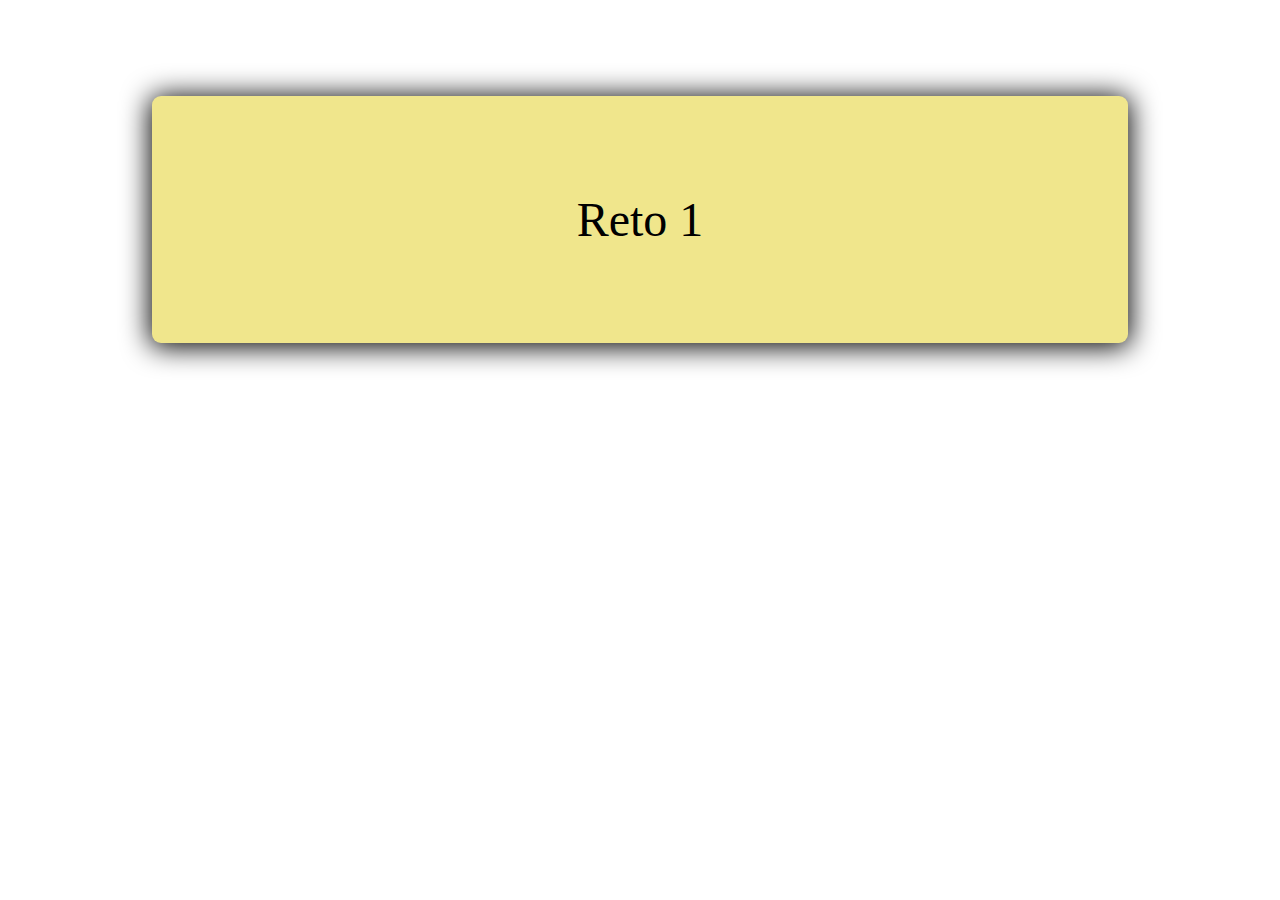
<file: Reto 1/index.html>
<!DOCTYPE html>
<html lang="es">
<head>
    <meta charset="UTF-8">
    <meta http-equiv="X-UA-Compatible" content="IE=edge">
    <meta name="viewport" content="width=device-width, initial-scale=1.0">
    <title>Reto 1</title>
    <link rel="stylesheet" href="./css/style.css">
    <script src="./js/script.js"></script>
</head>
<body>
    <p>Reto 1</p>
</body>
</html>
</file>
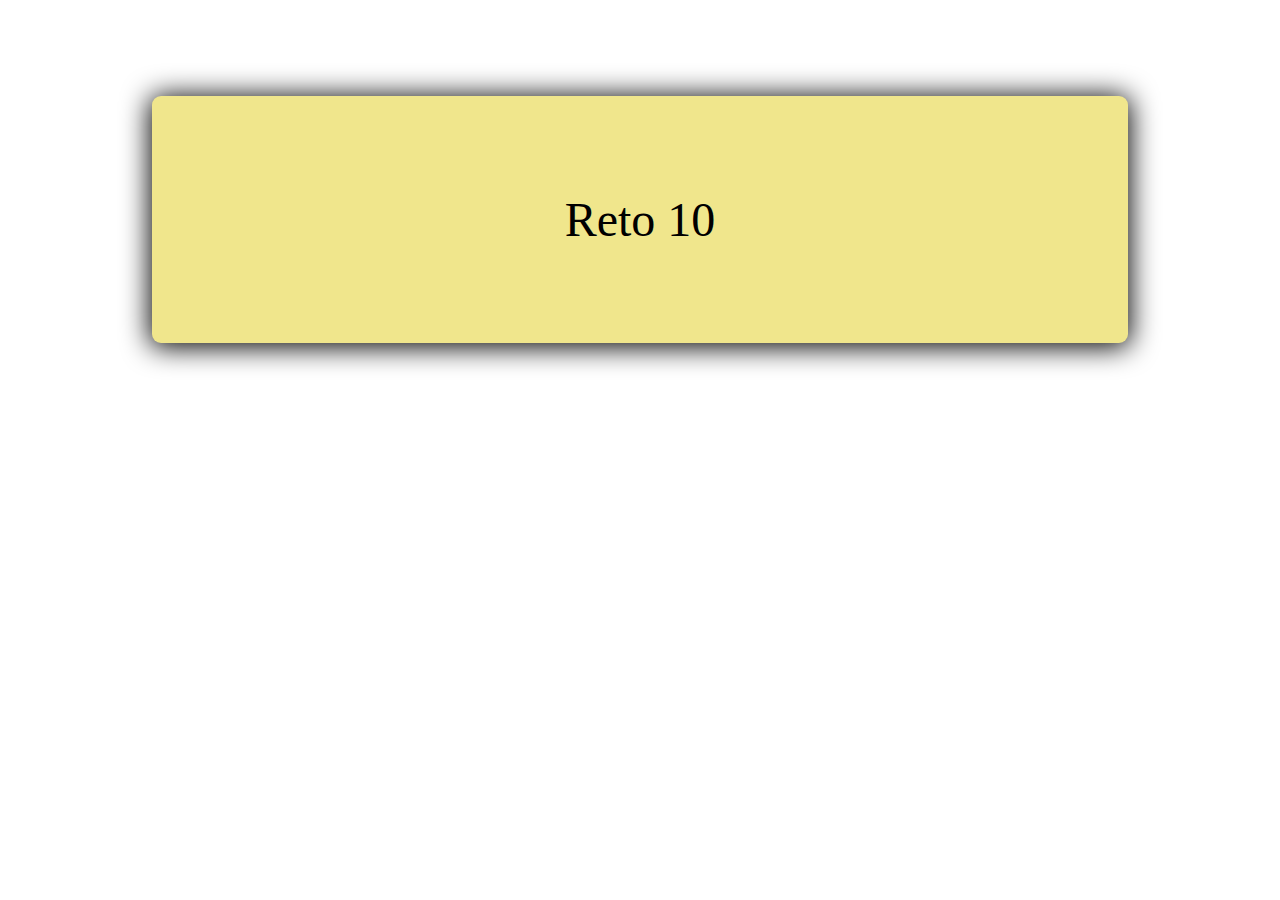
<file: Reto 10/index.html>
<!DOCTYPE html>
<html lang="es">
<head>
    <meta charset="UTF-8">
    <meta http-equiv="X-UA-Compatible" content="IE=edge">
    <meta name="viewport" content="width=device-width, initial-scale=1.0">
    <title>Reto 10</title>
    <link rel="stylesheet" href="./css/style.css">
    <script src="./js/script.js"></script>
</head>
<body>
    <p>Reto 10</p>
</body>
</html>
</file>
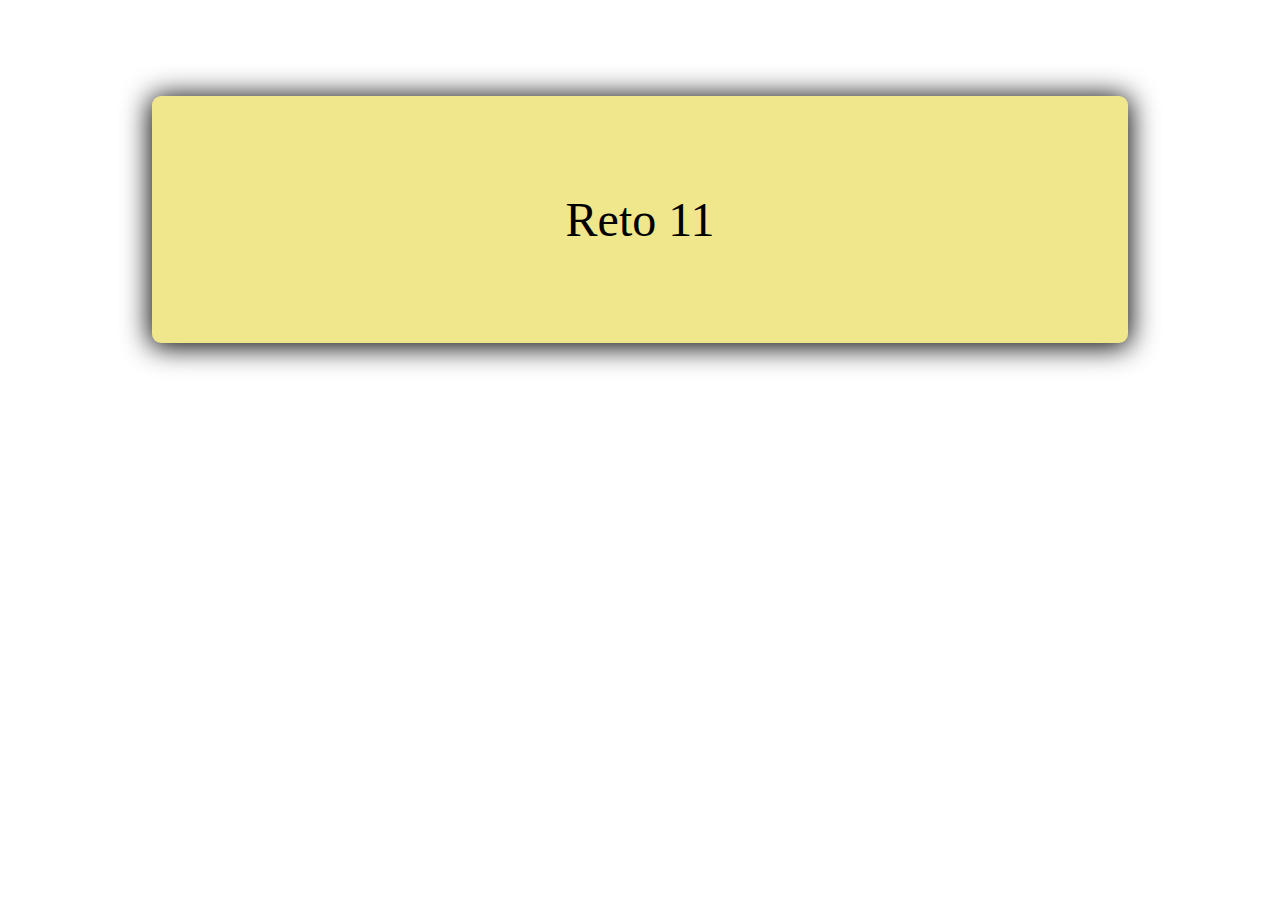
<file: Reto 11/index.html>
<!DOCTYPE html>
<html lang="es">
<head>
    <meta charset="UTF-8">
    <meta http-equiv="X-UA-Compatible" content="IE=edge">
    <meta name="viewport" content="width=device-width, initial-scale=1.0">
    <title>Reto 11</title>
    <link rel="stylesheet" href="./css/style.css">
    <script src="./js/script.js"></script>
</head>
<body>
    <p>Reto 11</p>
</body>
</html>
</file>
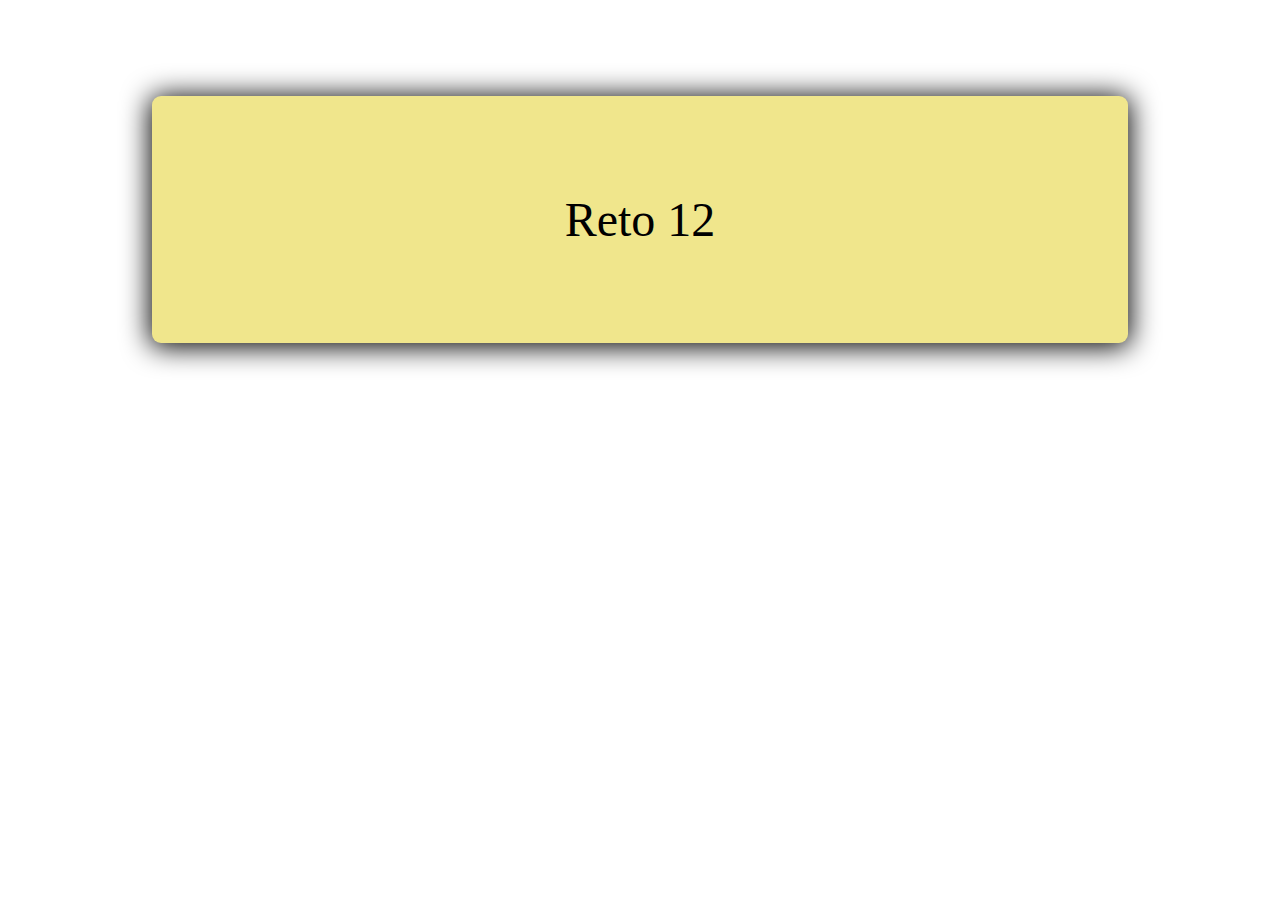
<file: Reto 12/index.html>
<!DOCTYPE html>
<html lang="es">
<head>
    <meta charset="UTF-8">
    <meta http-equiv="X-UA-Compatible" content="IE=edge">
    <meta name="viewport" content="width=device-width, initial-scale=1.0">
    <title>Reto 12</title>
    <link rel="stylesheet" href="./css/style.css">
    <script src="./js/script.js"></script>
</head>
<body>
    <p>Reto 12</p>
</body>
</html>
</file>
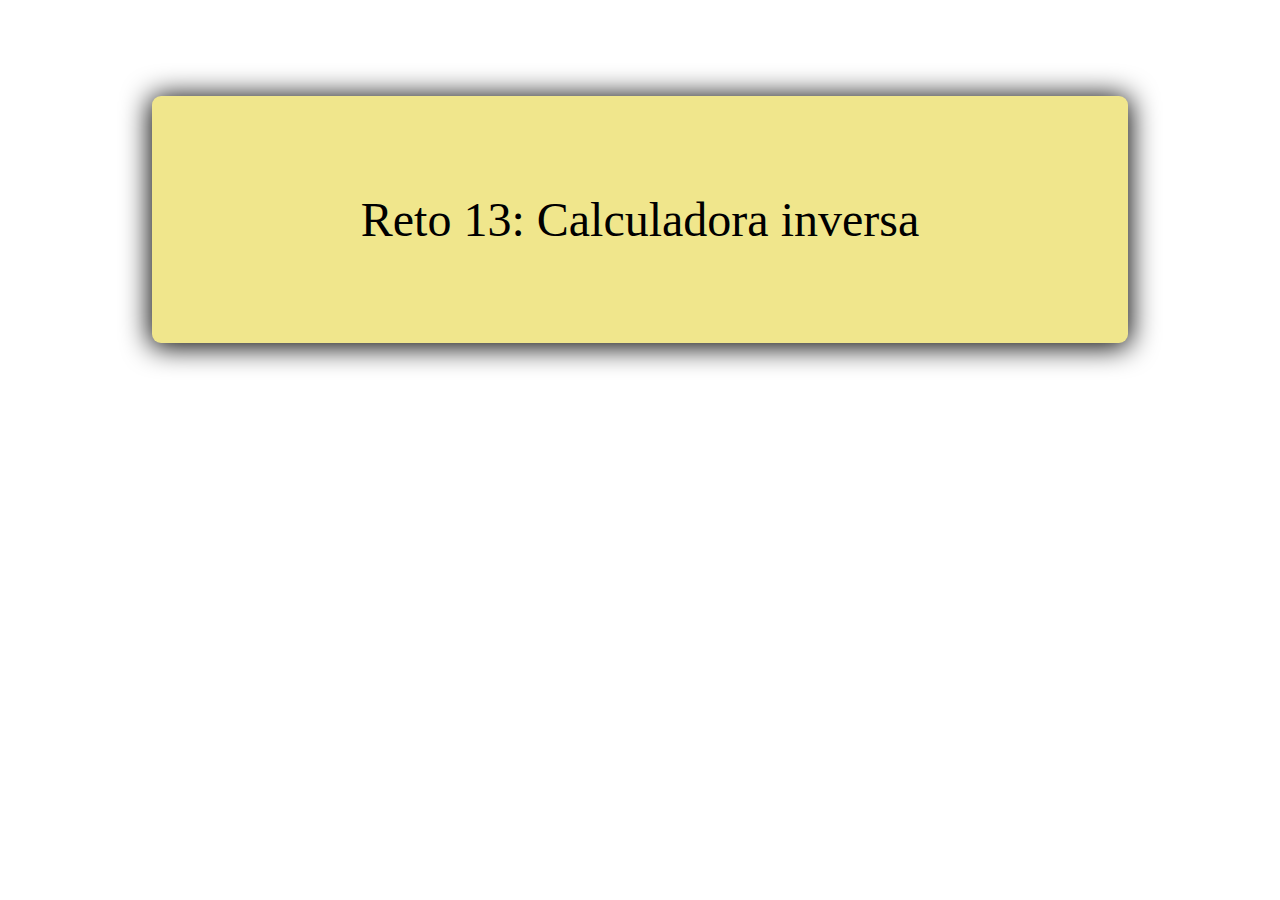
<file: Reto 13/index.html>
<!DOCTYPE html>
<html lang="es">
<head>
    <meta charset="UTF-8">
    <meta http-equiv="X-UA-Compatible" content="IE=edge">
    <meta name="viewport" content="width=device-width, initial-scale=1.0">
    <title>Calculadora Inversa</title>
    <link rel="stylesheet" href="./css/style.css">
    <script src="./js/script.js"></script>
</head>
<body>
    <p>Reto 13: Calculadora inversa</p>
</body>
</html>
</file>
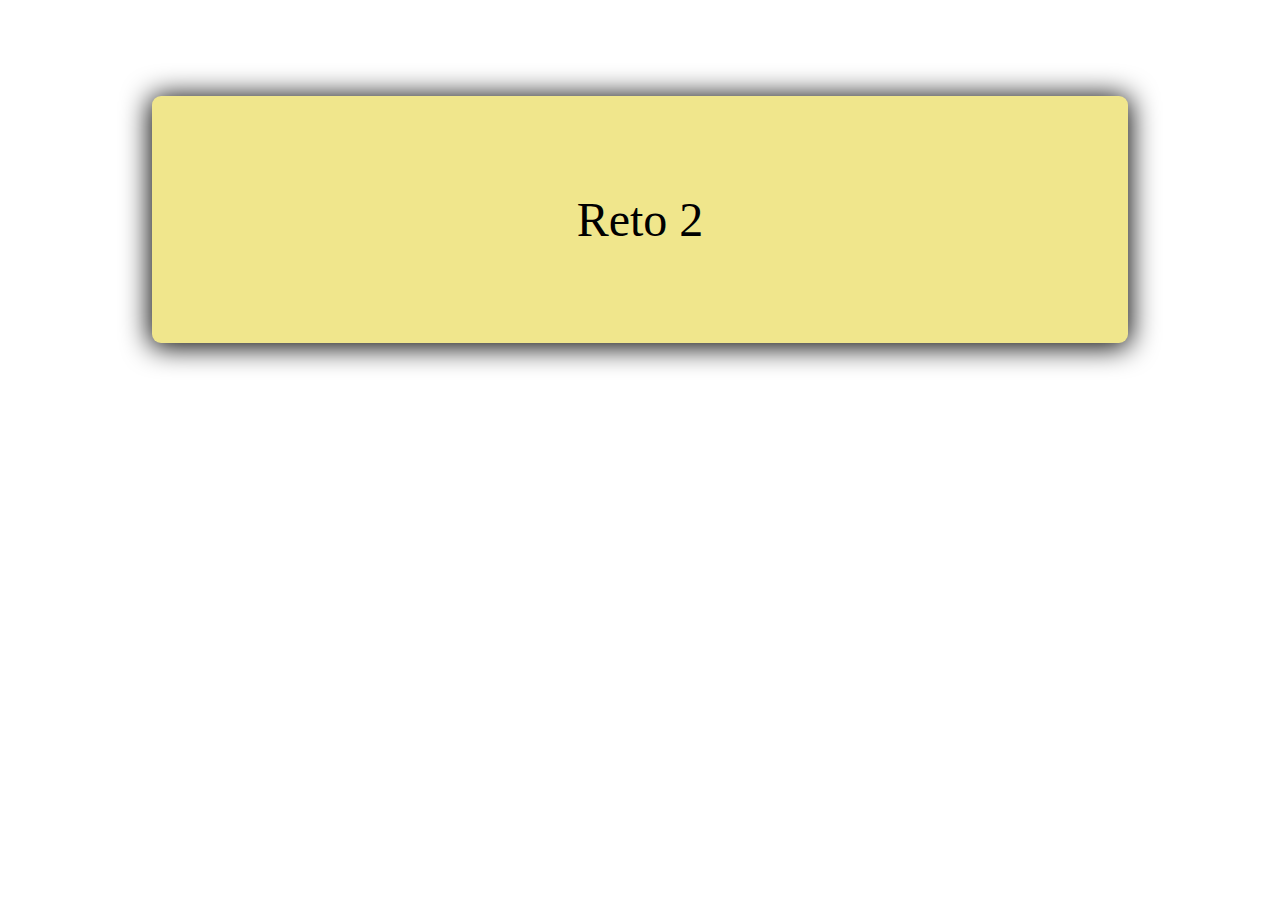
<file: Reto 2/index.html>
<!DOCTYPE html>
<html lang="es">
<head>
    <meta charset="UTF-8">
    <meta http-equiv="X-UA-Compatible" content="IE=edge">
    <meta name="viewport" content="width=device-width, initial-scale=1.0">
    <title>Reto 2</title>
    <link rel="stylesheet" href="./css/style.css">
    <script src="./js/script.js"></script>
</head>
<body>
    <p>Reto 2</p>
</body>
</html>
</file>
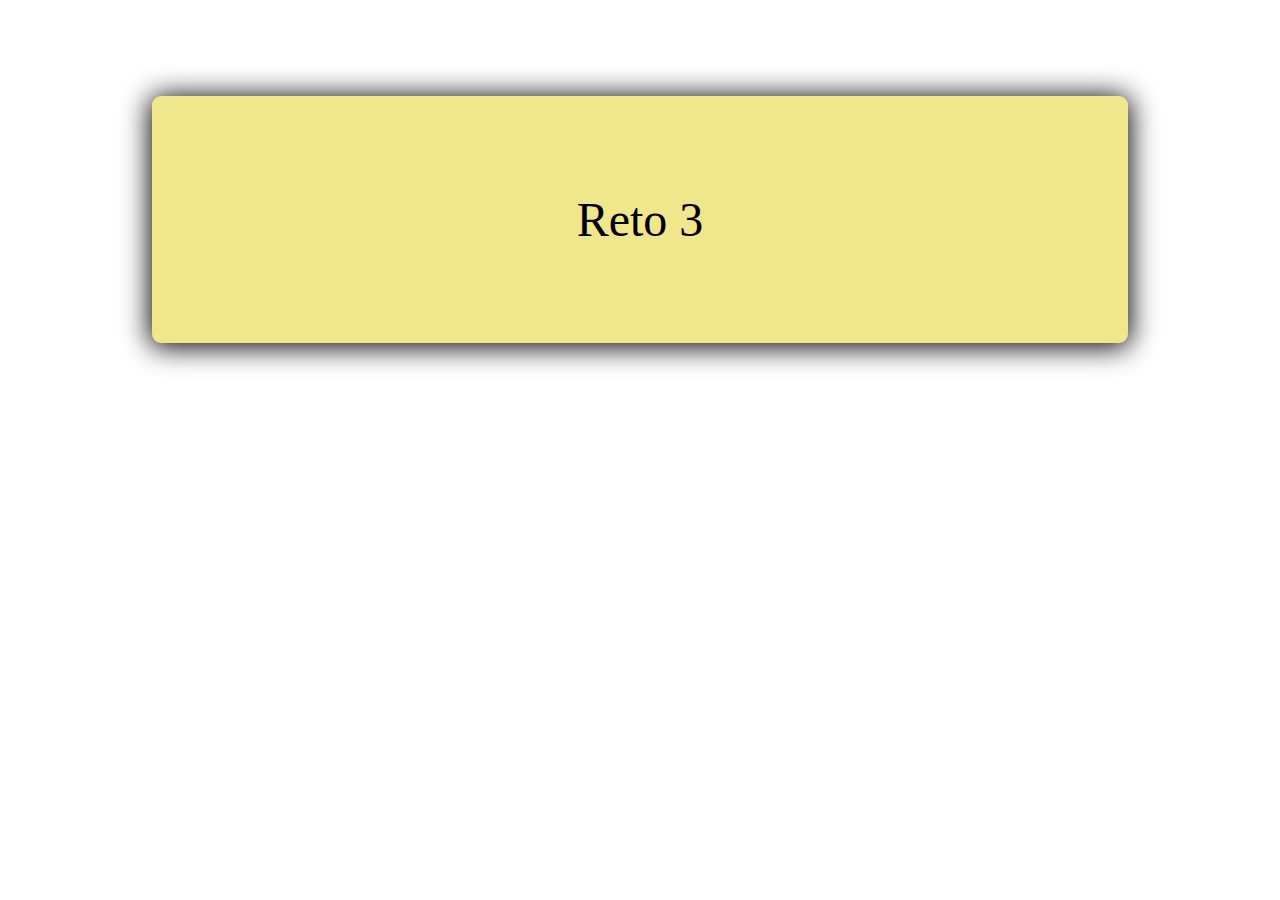
<file: Reto 3/index.html>
<!DOCTYPE html>
<html lang="es">
<head>
    <meta charset="UTF-8">
    <meta http-equiv="X-UA-Compatible" content="IE=edge">
    <meta name="viewport" content="width=device-width, initial-scale=1.0">
    <title>Reto 1</title>
    <link rel="stylesheet" href="./css/style.css">
    <script src="./js/script.js"></script>
</head>
<body>
    <p>Reto 3</p>
</body>
</html>
</file>
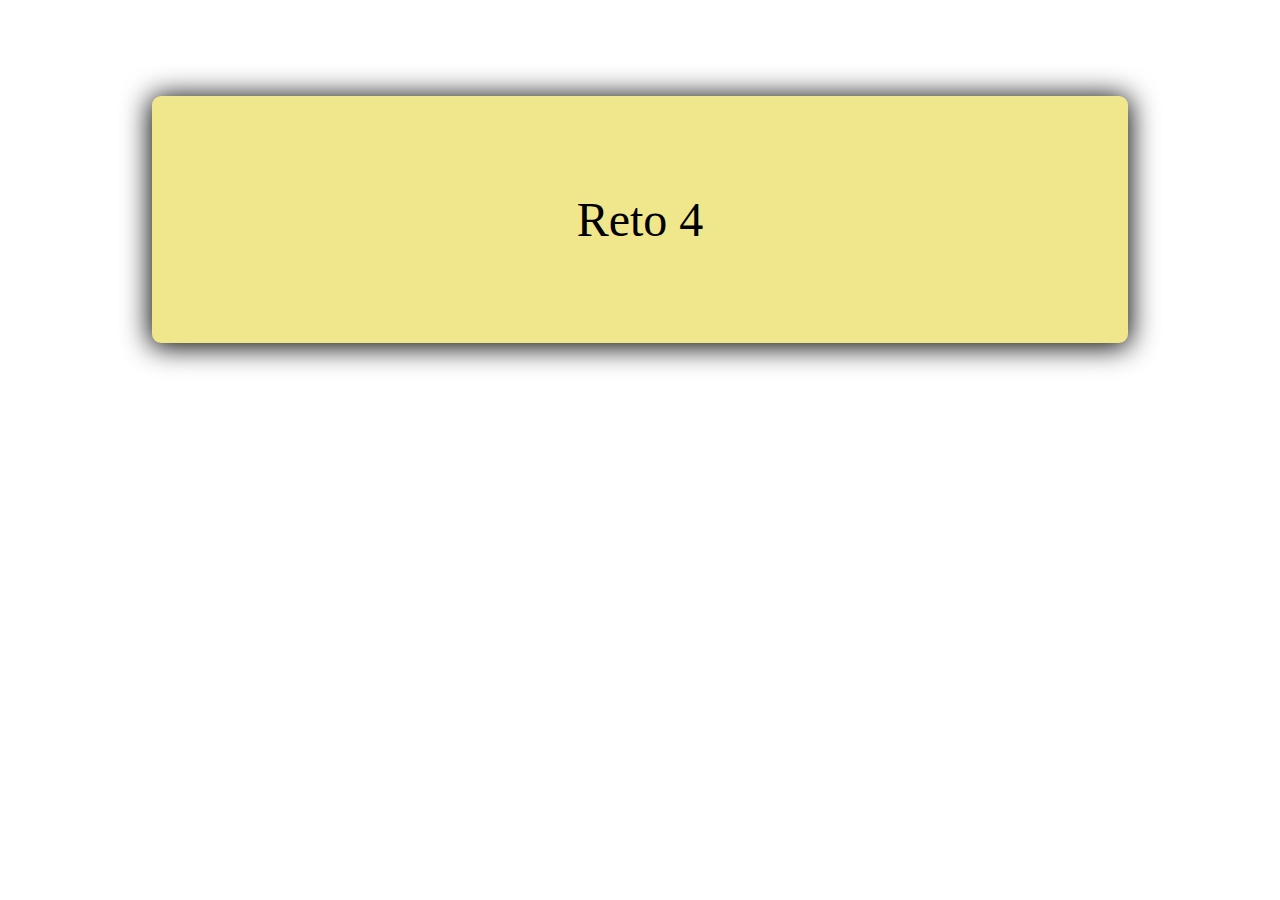
<file: Reto 4/index.html>
<!DOCTYPE html>
<html lang="es">
<head>
    <meta charset="UTF-8">
    <meta http-equiv="X-UA-Compatible" content="IE=edge">
    <meta name="viewport" content="width=device-width, initial-scale=1.0">
    <title>Reto 4</title>
    <link rel="stylesheet" href="./css/style.css">
    <script src="./js/script.js"></script>
</head>
<body>
    <p>Reto 4</p>
</body>
</html>
</file>
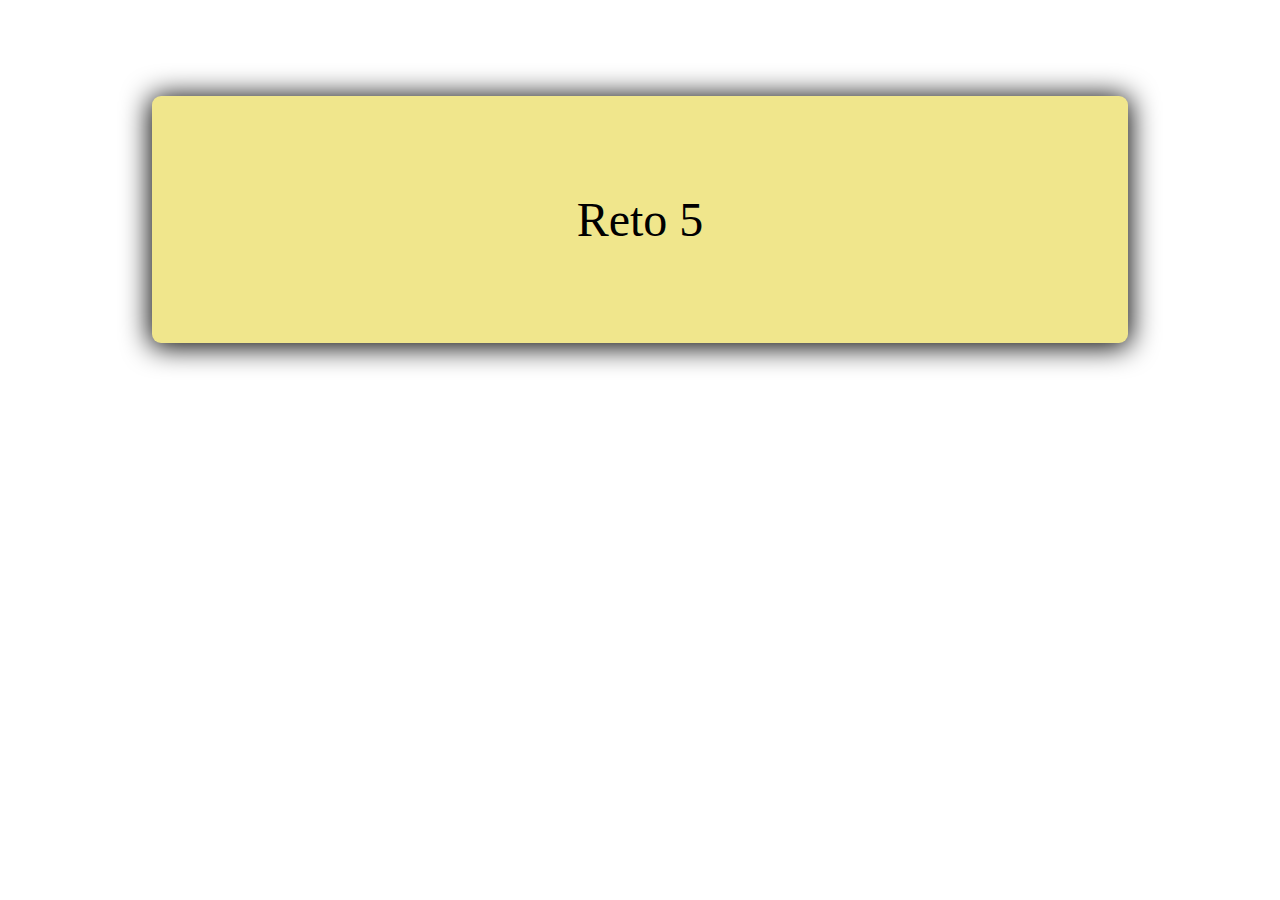
<file: Reto 5/index.html>
<!DOCTYPE html>
<html lang="es">
<head>
    <meta charset="UTF-8">
    <meta http-equiv="X-UA-Compatible" content="IE=edge">
    <meta name="viewport" content="width=device-width, initial-scale=1.0">
    <title>Reto 5</title>
    <link rel="stylesheet" href="./css/style.css">
    <script src="./js/script.js"></script>
</head>
<body>
    <p>Reto 5</p>
</body>
</html>
</file>
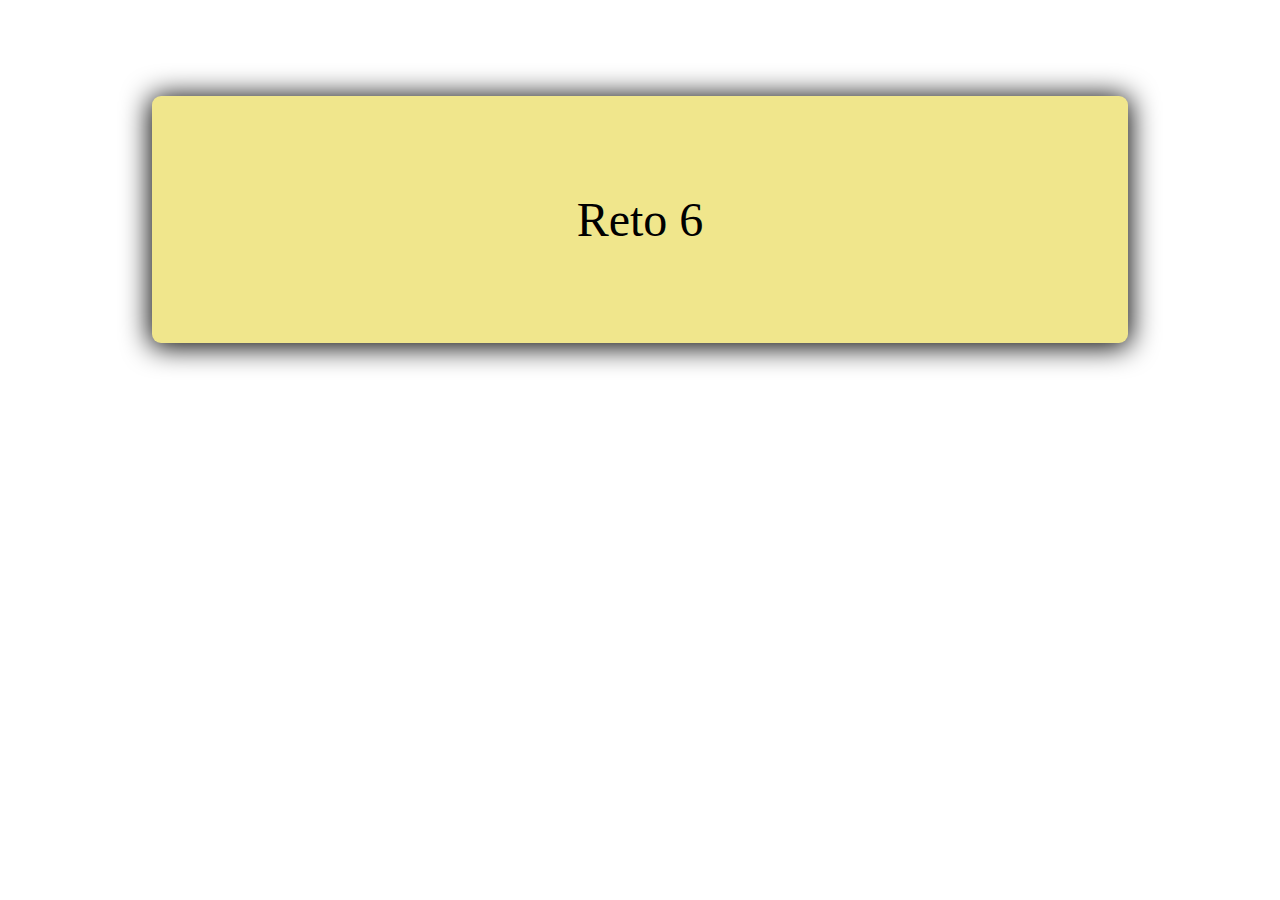
<file: Reto 6/index.html>
<!DOCTYPE html>
<html lang="es">
<head>
    <meta charset="UTF-8">
    <meta http-equiv="X-UA-Compatible" content="IE=edge">
    <meta name="viewport" content="width=device-width, initial-scale=1.0">
    <title>Reto 6</title>
    <link rel="stylesheet" href="./css/style.css">
    <script src="./js/script.js"></script>
</head>
<body>
    <p>Reto 6</p>
</body>
</html>
</file>
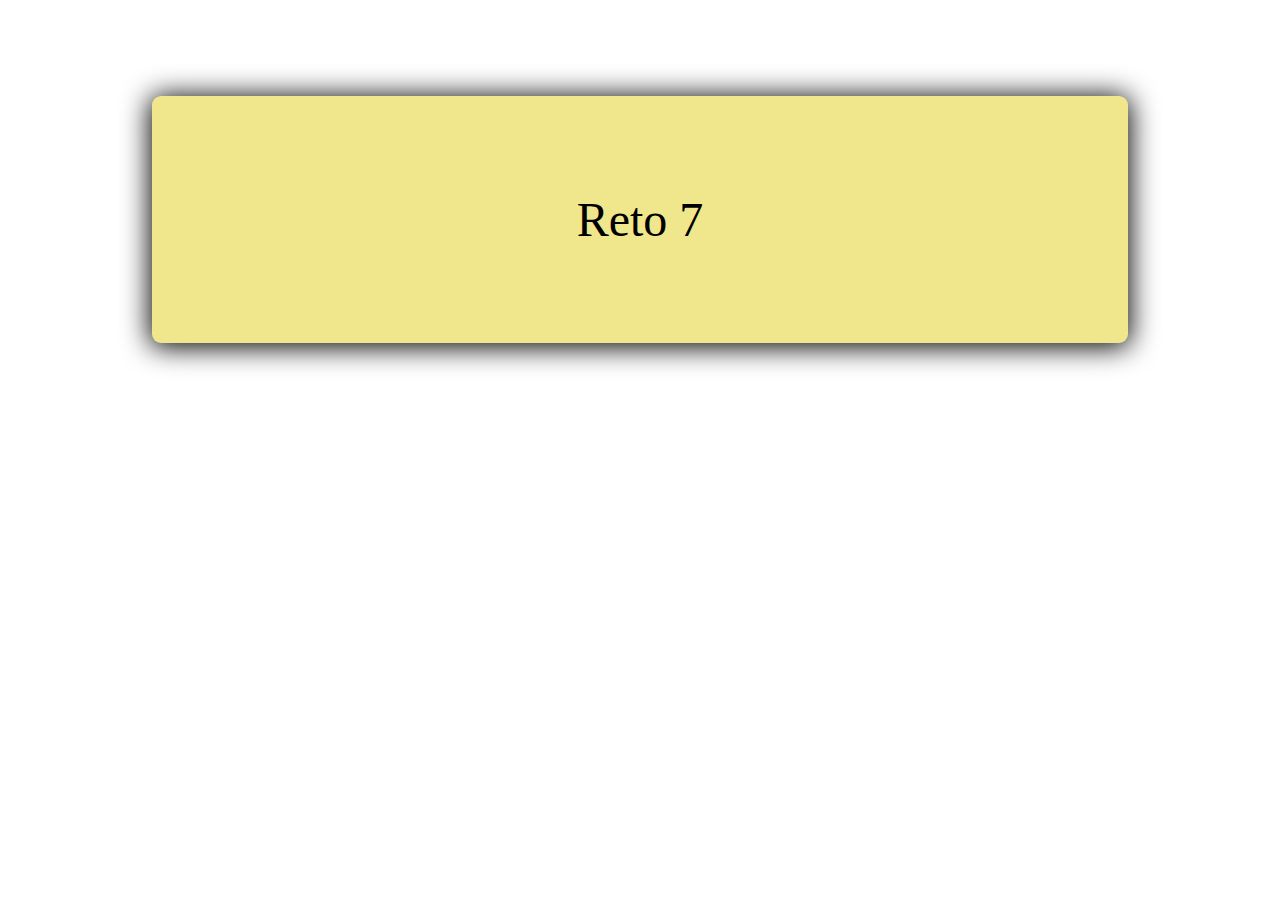
<file: Reto 7/index.html>
<!DOCTYPE html>
<html lang="es">
<head>
    <meta charset="UTF-8">
    <meta http-equiv="X-UA-Compatible" content="IE=edge">
    <meta name="viewport" content="width=device-width, initial-scale=1.0">
    <title>Reto 7</title>
    <link rel="stylesheet" href="./css/style.css">
    <script src="./js/script.js"></script>
</head>
<body>
    <p>Reto 7</p>
</body>
</html>
</file>
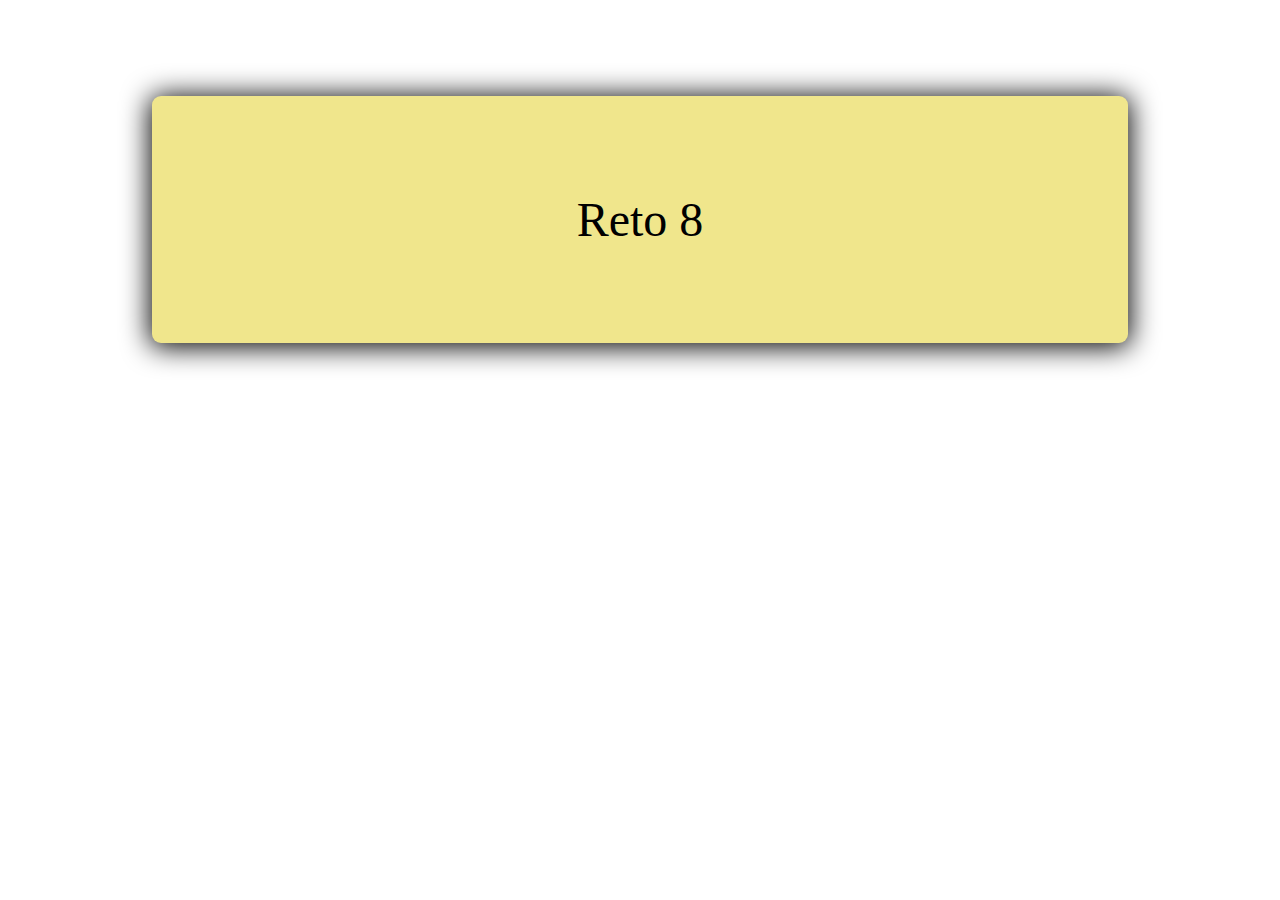
<file: Reto 8/index.html>
<!DOCTYPE html>
<html lang="es">
<head>
    <meta charset="UTF-8">
    <meta http-equiv="X-UA-Compatible" content="IE=edge">
    <meta name="viewport" content="width=device-width, initial-scale=1.0">
    <title>Reto 8</title>
    <link rel="stylesheet" href="./css/style.css">
    <script src="./js/script.js"></script>
</head>
<body>
    <p>Reto 8</p>
</body>
</html>
</file>
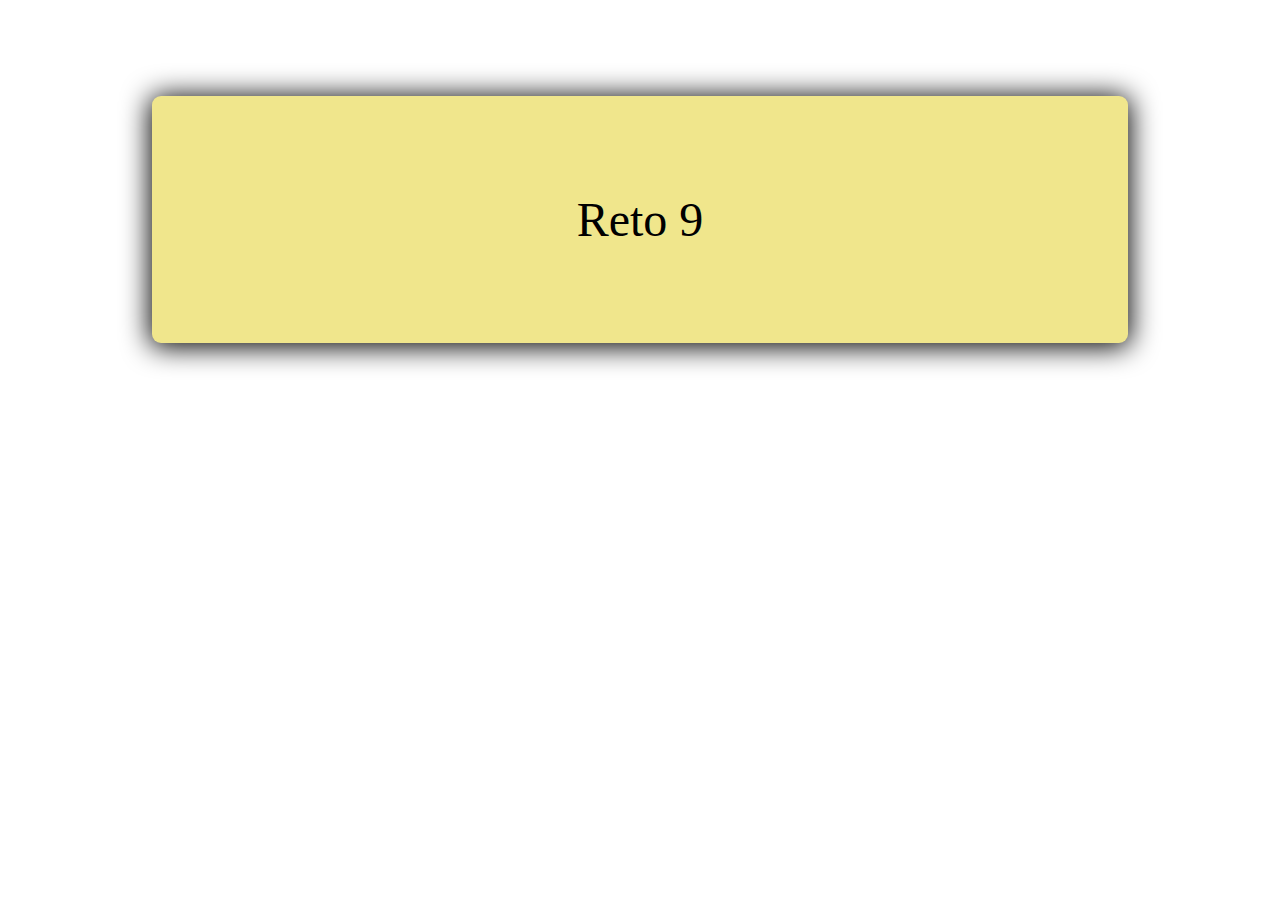
<file: Reto 9/index.html>
<!DOCTYPE html>
<html lang="es">
<head>
    <meta charset="UTF-8">
    <meta http-equiv="X-UA-Compatible" content="IE=edge">
    <meta name="viewport" content="width=device-width, initial-scale=1.0">
    <title>Reto 9</title>
    <link rel="stylesheet" href="./css/style.css">
    <script src="./js/script.js"></script>
</head>
<body>
    <p>Reto 9</p>
</body>
</html>
</file>
<file: Reto 1/css/style.css>
p{
    margin:2em 3em;
    padding: 2em;
    background-color: khaki;
    border-radius: 9px;
    box-shadow: 0px 2px 28px 2px black;
    text-align: center;
    font-size: 3em;
    font-weight: 2em;
}
</file>
<file: Reto 10/css/style.css>
p{
    margin:2em 3em;
    padding: 2em;
    background-color: khaki;
    border-radius: 9px;
    box-shadow: 0px 2px 28px 2px black;
    text-align: center;
    font-size: 3em;
    font-weight: 2em;
}
</file>
<file: Reto 11/css/style.css>
p{
    margin:2em 3em;
    padding: 2em;
    background-color: khaki;
    border-radius: 9px;
    box-shadow: 0px 2px 28px 2px black;
    text-align: center;
    font-size: 3em;
    font-weight: 2em;
}
</file>
<file: Reto 12/css/style.css>
p{
    margin:2em 3em;
    padding: 2em;
    background-color: khaki;
    border-radius: 9px;
    box-shadow: 0px 2px 28px 2px black;
    text-align: center;
    font-size: 3em;
    font-weight: 2em;
}
</file>
<file: Reto 13/css/style.css>
p{
    margin:2em 3em;
    padding: 2em;
    background-color: khaki;
    border-radius: 9px;
    box-shadow: 0px 2px 28px 2px black;
    text-align: center;
    font-size: 3em;
    font-weight: 2em;
}
</file>
<file: Reto 2/css/style.css>
p{
    margin:2em 3em;
    padding: 2em;
    background-color: khaki;
    border-radius: 9px;
    box-shadow: 0px 2px 28px 2px black;
    text-align: center;
    font-size: 3em;
    font-weight: 2em;
}
</file>
<file: Reto 3/css/style.css>
p{
    margin:2em 3em;
    padding: 2em;
    background-color: khaki;
    border-radius: 9px;
    box-shadow: 0px 2px 28px 2px black;
    text-align: center;
    font-size: 3em;
    font-weight: 2em;
}
</file>
<file: Reto 4/css/style.css>
p{
    margin:2em 3em;
    padding: 2em;
    background-color: khaki;
    border-radius: 9px;
    box-shadow: 0px 2px 28px 2px black;
    text-align: center;
    font-size: 3em;
    font-weight: 2em;
}
</file>
<file: Reto 5/css/style.css>
p{
    margin:2em 3em;
    padding: 2em;
    background-color: khaki;
    border-radius: 9px;
    box-shadow: 0px 2px 28px 2px black;
    text-align: center;
    font-size: 3em;
    font-weight: 2em;
}
</file>
<file: Reto 6/css/style.css>
p{
    margin:2em 3em;
    padding: 2em;
    background-color: khaki;
    border-radius: 9px;
    box-shadow: 0px 2px 28px 2px black;
    text-align: center;
    font-size: 3em;
    font-weight: 2em;
}
</file>
<file: Reto 7/css/style.css>
p{
    margin:2em 3em;
    padding: 2em;
    background-color: khaki;
    border-radius: 9px;
    box-shadow: 0px 2px 28px 2px black;
    text-align: center;
    font-size: 3em;
    font-weight: 2em;
}
</file>
<file: Reto 8/css/style.css>
p{
    margin:2em 3em;
    padding: 2em;
    background-color: khaki;
    border-radius: 9px;
    box-shadow: 0px 2px 28px 2px black;
    text-align: center;
    font-size: 3em;
    font-weight: 2em;
}
</file>
<file: Reto 9/css/style.css>
p{
    margin:2em 3em;
    padding: 2em;
    background-color: khaki;
    border-radius: 9px;
    box-shadow: 0px 2px 28px 2px black;
    text-align: center;
    font-size: 3em;
    font-weight: 2em;
}
</file>
